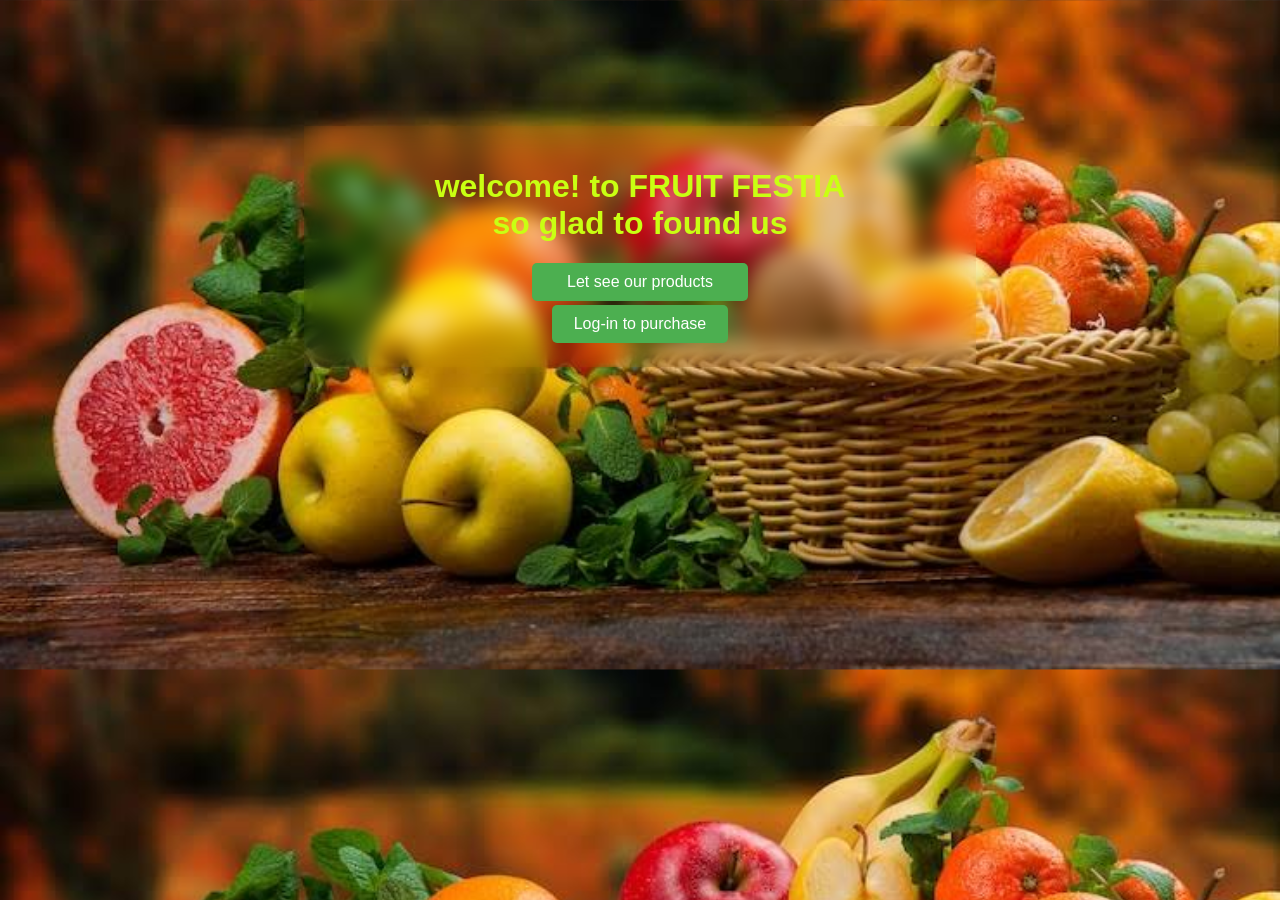
<file: index.html>
<!DOCTYPE html>
<html>

<head>
   <title>WELCOME</title>
   <style>
      body {
         background-image: url("./images/frut.jpeg");
         background-size: cover;
      }

      .demo {
         width: 50%;
         text-align: center;
         color: #c9ff12;
         background: transparent;
         backdrop-filter: blur(10px);
         margin: 10% auto;
         padding: 20px;
         font-family: arial;
         transition: transform 1s;
      }

      .demo:hover {
         transform: scale(1.3);
      }

      .button-class,
      .show {
         border-radius: 5px;
         border: none;
         background-color: #4caf50;
         color: white;
         padding: 10px 20px;
         text-decoration: none;
         display: block;
         width: 28%;
         font-size: 16px;
         margin: 4px auto;
         cursor: pointer;
      }

      .button-class:hover {
         transition: transform 1s;
         transform: scale(1.1);
      }

      .show:hover {
         transition: transform 1s;
         transform: scale(1.1);
      }

      input {
         background-color: #778899;
         color: white;
         height: 30px;
         width: 30%;
         text-align: center;
         border: none;
         border-radius: 20px;
         font-size: 20px;
      }

      .signin {
         color: white;
         font-weight: bold;
         height: 30px;
         width: 80px;
         background-color: green;
         border: 1px solid green;
         border-radius: 20px;
         box-shadow: 1px 4px 8px #555;
         cursor: pointer;
      }

      .signin:hover {
         color: #deb887;
      }

      .content {
         text-align: center;
         position: absolute;
         top: 5%;
         right: 37%;
         height: 315px;
         width: 280px;
         background-color: #f8f8ff;
         border: none;
         border-radius: 10px;
         margin: 130px 0 0 70%;
         padding: 20px 20px 0 20px;
         box-shadow: 2px 4px 8px #555;
         color: #556b2f;
         z-index: 10;
         border-radius: 10px;
      }

      .overlay {
         position: absolute;
         left: 0%;
         bottom: 0%;
         width: 100%;
         height: 125%;
         background-color: rgba(0, 0, 0, 0.6);
         backdrop-filter: blur(3px);
         z-index: 5;
      }

      .close {
         background-color: #f8f8ff;
         position: absolute;
         right: 10px;
         top: 10px;
         width: 50px;
         font-size: 40px;
         font-weight: bold;
         border: none;
         cursor: pointer;
      }

      label,
      p {
         font-size: 20px;
         font-weight: bold;
      }

      h2 {
         color: darkRed;
      }

      .hidden {
         display: none;
      }
   </style>
</head>

<body>

   <!.....MAIN DIV.....>
      <div class="demo">
         <h1>welcome! to FRUIT FESTIA<br>so glad to found us</h1>
         <a href="./partials/prdt-login.html" class="button-class">Let see our products</a>
         <button class="show">Log-in to purchase</button>
      </div>

      <!.....LOGIN DIV....>
         <div class="content hidden">
            <button class="close">&times;</button><br>
            <h2>Log in to get started</h2><br>
            <form method="POST" action="./partials/LoginCheck.php" class="formdiv">
               <label>User name:</label>
               <input type="text" class="name" maxlength="15" name="username" required><br><br>
               <label>Password : </label>
               <input type="password" class="pswrd" maxlength="4" name="password" required><br><br>
               <button onclick="LS()" class="signin">SignIn&rarr;</button><br><br>
               <p>Create an account <a href="./partials/Signup.html">click here</a>
               <p><br>
            </form>
         </div>

         <!......OVERLAY......>
            <div class="overlay hidden"></div>

            <!.....SCRIPT.....>
               <script>
                  const cont = document.querySelector(".content");
                  const overlay = document.querySelector(".overlay");
                  const btnopen = document.querySelector(".show");
                  const btnclose = document.querySelector(".close");
                  const open = function () {
                     cont.classList.remove("hidden");
                     overlay.classList.remove("hidden");
                  };
                  const close = function () {
                     cont.classList.add("hidden");
                     overlay.classList.add("hidden");
                  };
                  btnopen.addEventListener('click', open);
                  btnclose.addEventListener('click', close);
                  overlay.addEventListener('click', close);

                  function LS() {
                     alert("Your request is processing..\npress OK");
                  }
               </script>

</body>

</html>
</file>
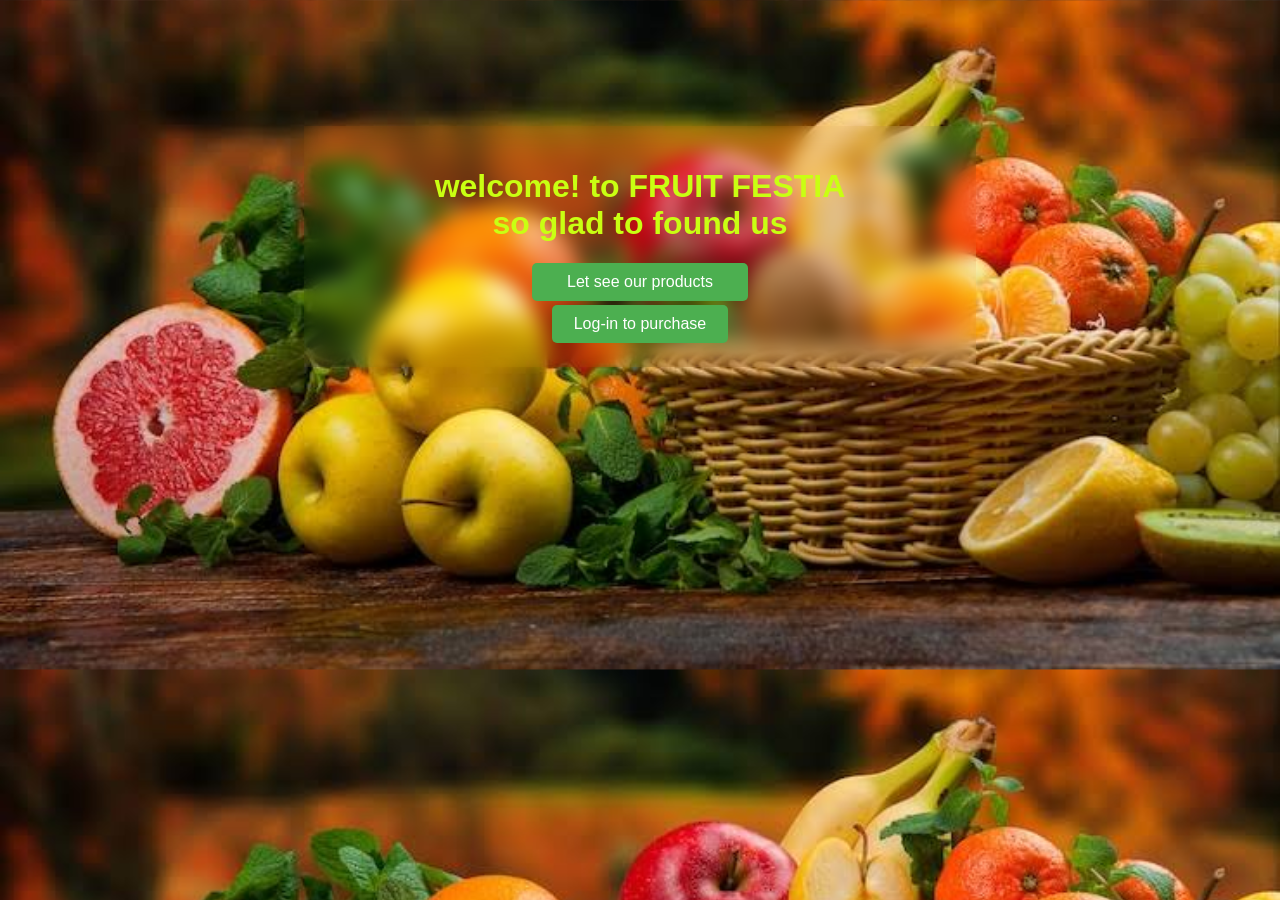
<file: welcome.html>
<!DOCTYPE html>
<html>

<head>
   <title>WELCOME</title>
   <style>
      body {
         background-image: url("./Doc/frut.jpeg");
         background-size: cover;
      }

      .demo {
         width: 50%;
         text-align: center;
         color: #c9ff12;
         background: transparent;
         backdrop-filter: blur(10px);
         margin: 10% auto;
         padding: 20px;
         font-family: arial;
         transition: transform 1s;
      }

      .demo:hover {
         transform: scale(1.3);
      }

      .button-class,
      .show {
         border-radius: 5px;
         border: none;
         background-color: #4caf50;
         color: white;
         padding: 10px 20px;
         text-decoration: none;
         display: block;
         width: 28%;
         font-size: 16px;
         margin: 4px auto;
         cursor: pointer;
      }

      .button-class:hover {
         transition: transform 1s;
         transform: scale(1.1);
      }

      .show:hover {
         transition: transform 1s;
         transform: scale(1.1);
      }

      input {
         background-color: #778899;
         color: white;
         height: 30px;
         width: 30%;
         text-align: center;
         border: none;
         border-radius: 20px;
         font-size: 20px;
      }

      .signin {
         color: white;
         font-weight: bold;
         height: 30px;
         width: 80px;
         background-color: green;
         border: 1px solid green;
         border-radius: 20px;
         box-shadow: 1px 4px 8px #555;
         cursor: pointer;
      }

      .signin:hover {
         color: #deb887;
      }

      .content {
         text-align: center;
         position: absolute;
         top: 5%;
         right: 37%;
         height: 315px;
         width: 280px;
         background-color: #f8f8ff;
         border: none;
         border-radius: 10px;
         margin: 130px 0 0 70%;
         padding: 20px 20px 0 20px;
         box-shadow: 2px 4px 8px #555;
         color: #556b2f;
         z-index: 10;
         border-radius: 10px;
      }

      .overlay {
         position: absolute;
         left: 0%;
         bottom: 0%;
         width: 100%;
         height: 125%;
         background-color: rgba(0, 0, 0, 0.6);
         backdrop-filter: blur(3px);
         z-index: 5;
      }

      .close {
         background-color: #f8f8ff;
         position: absolute;
         right: 10px;
         top: 10px;
         width: 50px;
         font-size: 40px;
         font-weight: bold;
         border: none;
         cursor: pointer;
      }

      label,
      p {
         font-size: 20px;
         font-weight: bold;
      }

      h2 {
         color: darkRed;
      }

      .hidden {
         display: none;
      }
   </style>
</head>

<body>

   <!.....MAIN DIV.....>
      <div class="demo">
         <h1>welcome! to FRUIT FESTIA<br>so glad to found us</h1>
         <a href="Doc/prdt-login.html" class="button-class">Let see our products</a>
         <button class="show">Log-in to purchase</button>
      </div>

      <!.....LOGIN DIV....>
         <div class="content hidden">
            <button class="close">&times;</button><br>
            <h2>Log in to get started</h2><br>
            <form method="POST" action="Doc/LoginCheck.php" class="formdiv">
               <label>User name:</label>
               <input type="text" class="name" maxlength="15" name="username" required><br><br>
               <label>Password : </label>
               <input type="password" class="pswrd" maxlength="4" name="password" required><br><br>
               <button onclick="LS()" class="signin">SignIn&rarr;</button><br><br>
               <p>Create an account <a href="Doc/Signup.html">click here</a>
               <p><br>
            </form>
         </div>

         <!......OVERLAY......>
            <div class="overlay hidden"></div>

            <!.....SCRIPT.....>
               <script>
                  const cont = document.querySelector(".content");
                  const overlay = document.querySelector(".overlay");
                  const btnopen = document.querySelector(".show");
                  const btnclose = document.querySelector(".close");
                  const open = function () {
                     cont.classList.remove("hidden");
                     overlay.classList.remove("hidden");
                  };
                  const close = function () {
                     cont.classList.add("hidden");
                     overlay.classList.add("hidden");
                  };
                  btnopen.addEventListener('click', open);
                  btnclose.addEventListener('click', close);
                  overlay.addEventListener('click', close);

                  function LS() {
                     alert("Your request is processing..\npress OK");
                  }
               </script>

</body>

</html>
</file>
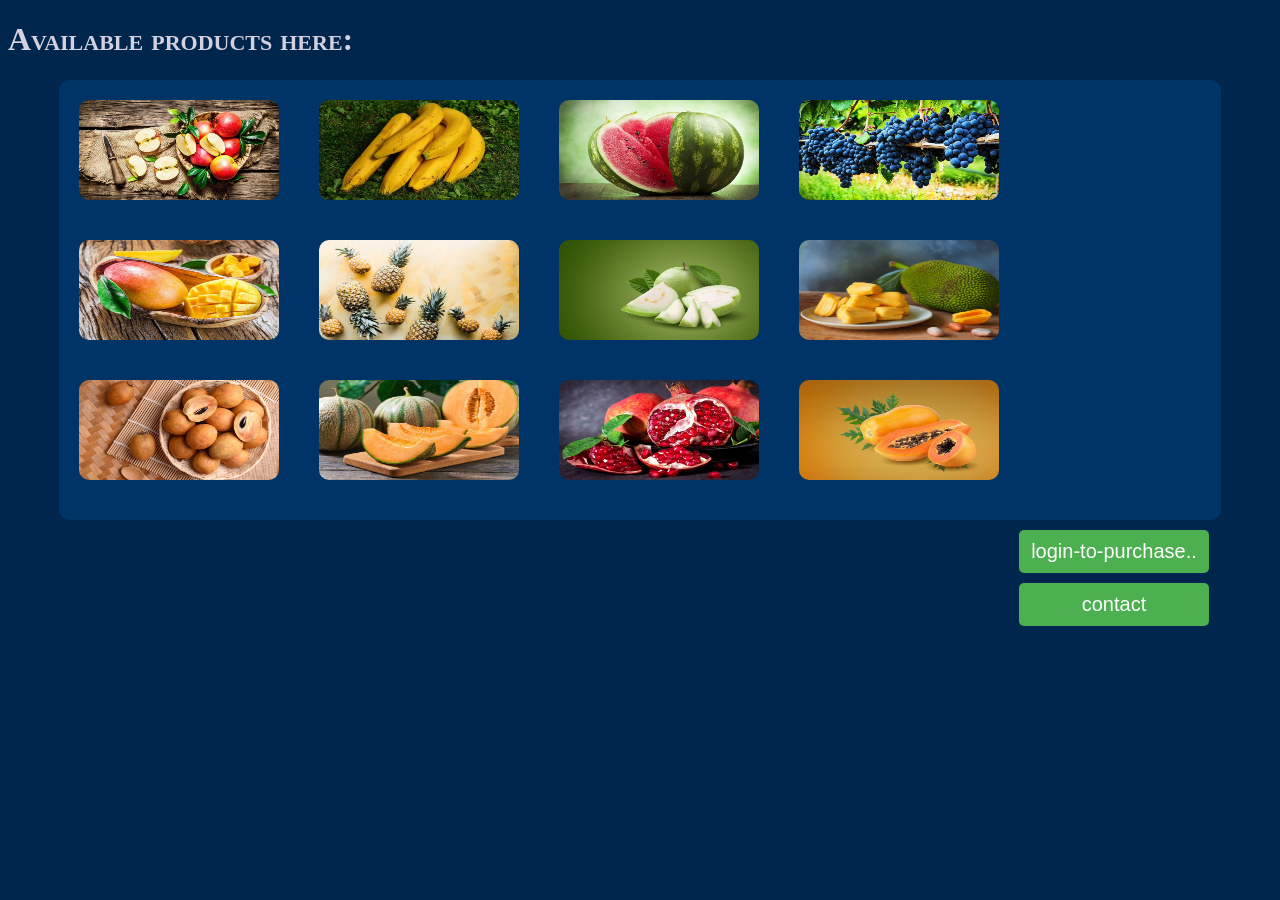
<file: Doc/prdt-login.html>
<!doctype html>
<html>
<head>
<style>
body{
background-color:#00264d;
font-variant:small-caps;
color:#d1d1e0;
}
.products{
border-radius:10px;
background-color:#003366;
width:92%;
height:440px;
margin:auto;
}

img{
border-radius:10px;
height:100px;
width:200px;
margin:20px 20px;
float:left;
}
.show{
border-radius:5px;
border:none;
background-color:#4caf50;
color:white;
padding:10px 10px;
text-decoration:none;
display:block;
width:15%;
font-size:20px;
margin-top:10px;
margin-left:80%;
cursor:pointer;
}
.show:hover{
transition: transform 1s;
transform:rotatey(360deg);
}
input{
background-color:#778899;
color:white;
height:30px;
width:30%;
text-align:center;
border:none;
border-radius:20px;
font-size:20px;
}
.signin{
color:white;
font-weight:bold;
height:30px;
width:80px;
background-color:green;
border:1px solid green;
border-radius:20px;
box-shadow:1px 4px 8px #555;
cursor:pointer;
}
.signin:hover{
color:#deb887;
}
.content{
text-align:center;
position:absolute;
top:5%;
right:37%;
height:315px;
width:280px;
background-color:#f8f8ff;
border:none;
border-radius:10px;
margin:130px 0 0 70%;
padding:20px 20px 0 20px;
box-shadow:2px 4px 8px #555;
color:darkGreen;
z-index:10;
border-radius:10px;
}
.overlay{
position:absolute;
left:0%;
bottom:0%;
width:100%;
height:125%;
background-color:rgba(0, 0, 0, 0.6);
backdrop-filter: blur(3px);
z-index:5;
}
 .close{
    background-color:#f8f8ff;
    position:absolute;
    right:10px;
    top:10px;
    width:50px;
    font-size:40px;
    font-weight:bold;
    border:none;
    cursor:pointer;	
    }
label, p{
font-size:20px;
font-weight:bold;
}
h2{
color:darkRed;
}
.hidden{
display:none;
}
a{
    text-decoration: none;
    color:white;
}


</style>
<head>
<body>
<!....PRODUCTS IMG DIV...>
<h1>Available products here:</h1>
<div class="products">
<img src="apple.jpeg">
<img src="banana.jpeg">
<img src="watermelon.jpeg">
<img src="grapes.jpeg">
<img src="mango.jpeg">
<img src="pine.jpeg">
<img src="guava.jpeg">
<img src="jack.jpeg">
<img src="sappota.jpeg">
<img src="muskmelon.jpeg">
<img src="pomegranate.jpeg">
<img src="papaya.jpeg">
</div>
<button class="show">login-to-purchase..</button>
<button class="show"><a href="./contact.php">contact</a></button>

<!.....LOGIN DIV....>
<div class="content hidden">
<button class="close">&times;</button><br>
<h2>Log in to get started</h2><br>
<form method="POST" action="logincheck.php">
<label >User name:</label>
<input type = "text" class = "name" maxlength= "15" name="username" required><br><br>
<label>Password   :  </label>
<input type = "password" class = "pswrd" maxlength= "4" name="password" required><br><br>
<button class="signin" onclick="LS()">SignIn&rarr;</button><br><br>
<p>Create an account <a href="Signup.html">click here</a><p><br>
</form>
</div>

<!......OVERLAY......>
<div class="overlay hidden"></div>

<!.....SCRIPT.....>
<script>

const cont=document.querySelector(".content");
const overlay=document.querySelector(".overlay");
const btnopen=document.querySelector(".show");
const btnclose=document.querySelector(".close");
const open= function(){
cont.classList.remove("hidden");
overlay.classList.remove("hidden");
};
const close=function(){
cont.classList.add("hidden");
overlay.classList.add("hidden");
};
 btnopen.addEventListener('click', open);
 btnclose.addEventListener('click', close);
 overlay.addEventListener('click', close);

function LS(){
alert("process... Login");
}

</script>

</body>
</html>
</file>
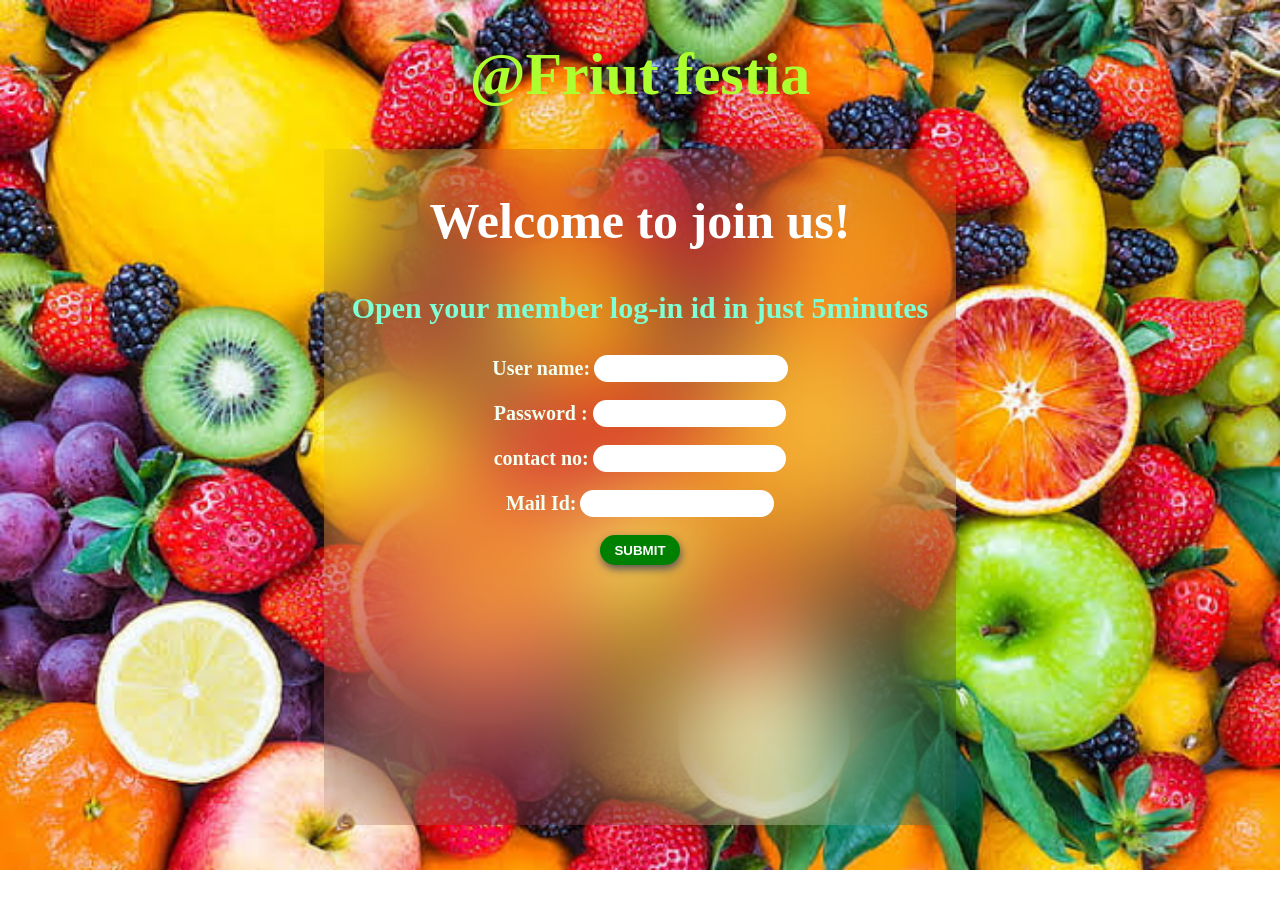
<file: Doc/Signup.html>
<!DOCTYPE html>
<html>

<head>
    <title>SIGNUP</title>
    <style>
        body {
            text-align: center;
            background-image: url('../Doc/frt.jpeg');
            background-size: cover;
            background-repeat: no-repeat;
        }

        h1 {
            font-size: 60px;
            color: #adff2f;
        }

        div {
            background: transparent;
            backdrop-filter: blur(50px);
            height: 75vh;
            width: 50%;
            margin: 0 0 0 25%;
            padding: 1px 0 0 0;
        }

        h2 {
            font-size: 50px;
            color: white;
        }

        h3 {
            font-size: 30px;
            color: #7fffd4;
        }

        label {
            font-size: 20px;
            font-weight: bold;
            color: #f0fff0;
        }

        input {
            width: 30%;
            height: 25px;
            text-align: center;
            border: white;
            border-radius: 20px;
            font-size: 20px;
            color: darkRed;
        }

        button {
            color: white;
            font-weight: bold;
            height: 30px;
            width: 80px;
            background-color: green;
            border: none;
            border-radius: 20px;
            box-shadow: 1px 4px 8px #555;
            cursor: pointer;
        }

        button:hover {
            background-color: darkGreen;
        }
    </style>
</head>

<body>
    <h1>@Friut festia</h1>

    <!.....CREATE ACCOUNT.....>
        <div class="signup hidden">
            <h2>Welcome to join us!</h2>
            <form method="POST" action="AccountOpn.php">
                <h3>Open your member log-in id in just 5minutes</h3>
                <label>User name:</label>
                <input type="text" class="name" maxlength="15" name="username" required><br><br>
                <label>Password : </label>
                <input type="password" class="pswrd" maxlength="4" name="password" required><br><br>
                <label>contact no:</label>
                <input type="tel" pattern="[0-9]{10}" class="contact" maxlength="13" name="phone" maxlength="10"
                    minlength="10" required><br><br>
                <label>Mail Id:</label>
                <input type="email" class="mail" maxlength="40" name="email" required><br><br>
                <button onclick="cretacnt()">SUBMIT</button>
            </form>
        </div>
        <script>
            function cretacnt() {
                alert("Member Id Create Successfully");
            }
        </script>
</body>

</html>
</file>
